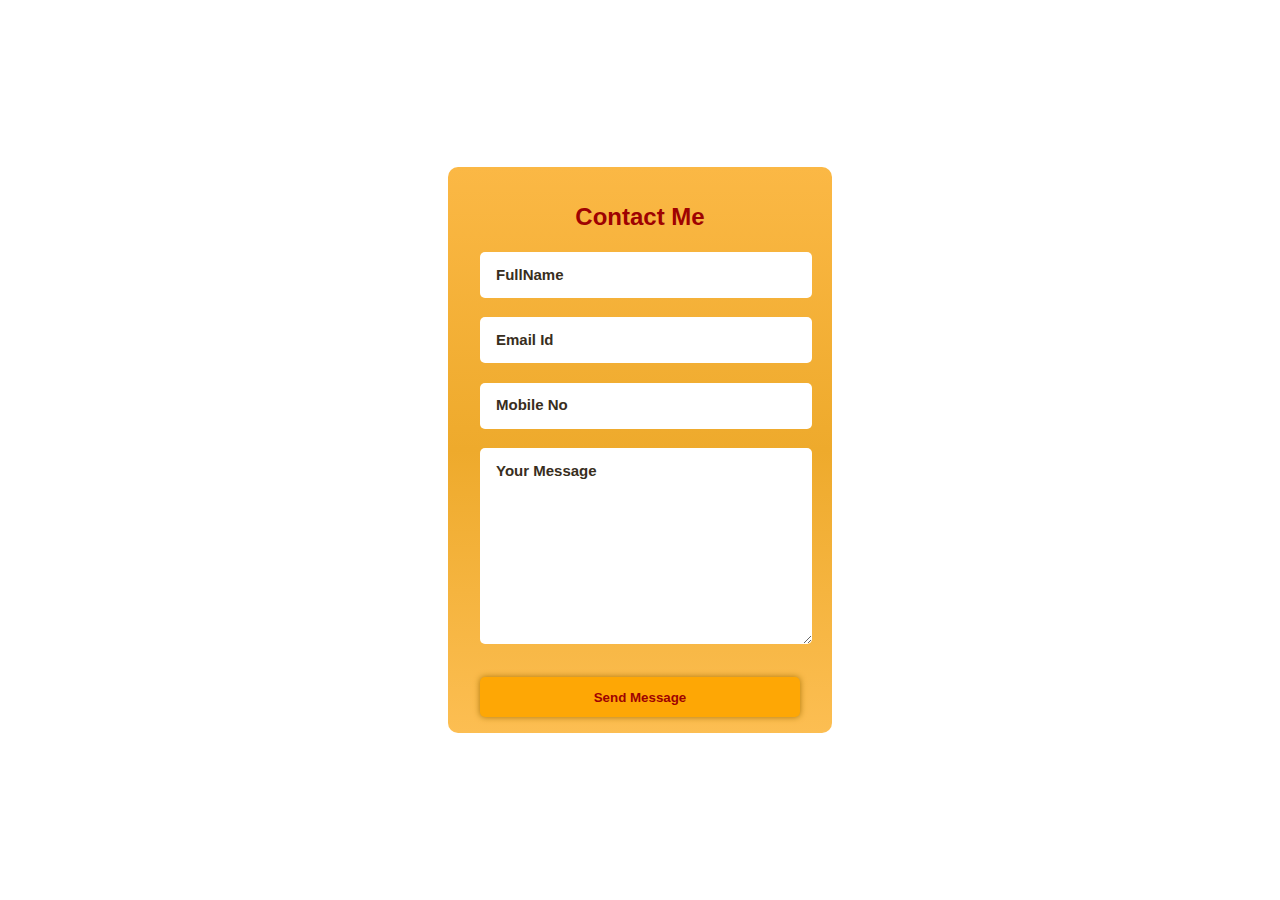
<file: contact.html>
<!DOCTYPE html>
<html lang="en">
  <head>
    <meta charset="UTF-8" />
    <meta name="viewport" content="width=device-width, initial-scale=1.0" />
    <title>Contact form</title>
    <link rel="stylesheet" href="./contact.css" />
  </head>
  <body>
    <div class="container">
      <div class="form">
        <form action="./portfolio.html">
          <h2>Contact Me</h2>
          <div>
            <input
              type="text"
              id="name"
              name="name"
              required
              placeholder="FullName"
            />
          </div>
          <br />
          <div>
            <input
              type="email"
              id="email"
              name="email"
              required
              placeholder="Email Id"
            />
          </div>
          <br />
          <div>
            <input
              type="number"
              id="name"
              name="name"
              required
              placeholder="Mobile No"
            />
          </div>
          <br />
          <div>
            <textarea
              id="message"
              name="message"
              rows="4"
              required
              placeholder="Your Message"
            ></textarea>
          </div>
          <br />
          <div class="button">
            <button type="submit">Send Message</button>
          </div>
        </form>
      </div>
    </div>
  </body>
</html>
</file>
<file: contact.css>
body {
    margin: 0;
    padding: 0;
    font-family: 'Segoe UI', Tahoma, Geneva, Verdana, sans-serif;
}
.container {
    height: 100vh;
    display: flex;
    position:relative;
    justify-content: center;
    align-items: center;
}
.form {
    width: 25%;
    border-radius: 10px;
    background: linear-gradient(#fbb845, rgb(238, 170, 44), #fcbe52);
    padding: 1rem 2rem;
}
h2 {
    text-align: center;
    color: #9e0202;
}
::placeholder {
    font-size: 15px;
    color: #382e1d;
    padding: 6px;
    font-weight: 600;
}
input, textarea {
    border-radius: 5px;
    width: 100%;
    outline: none;
    border: none;
    color: #221b0d;
    padding-left: 10px;
    margin-top: 0.1em;
    font-family: 'Segoe UI', Tahoma, Geneva, Verdana, sans-serif;
    height: 30px;
    padding-top: 0.5rem;
    padding-bottom: 0.5rem;
}
input:focus, textarea:focus {
    outline: none;
    box-shadow: 0 0 26px #de9f31;
    border: 1.7px solid #382e1d;
}
button {
    padding: 6px;
    cursor: pointer;
    border-radius: 5px;
    height: 2.5rem;
    background-color: #fea705;
    color: #9e0202;
    text-align: center;
    font-weight: 600;
    box-shadow: 0 0 6px #ad7609;
    border: none;
    display: block;
    width: 100%;
    margin-top: 15px;
}
button:hover{
    background-color: #9e0202;
    color: white;
}
.form div {
    display: flex;
    flex-direction: column;
}
.form textarea {
    height: 180px;
}
</file>
